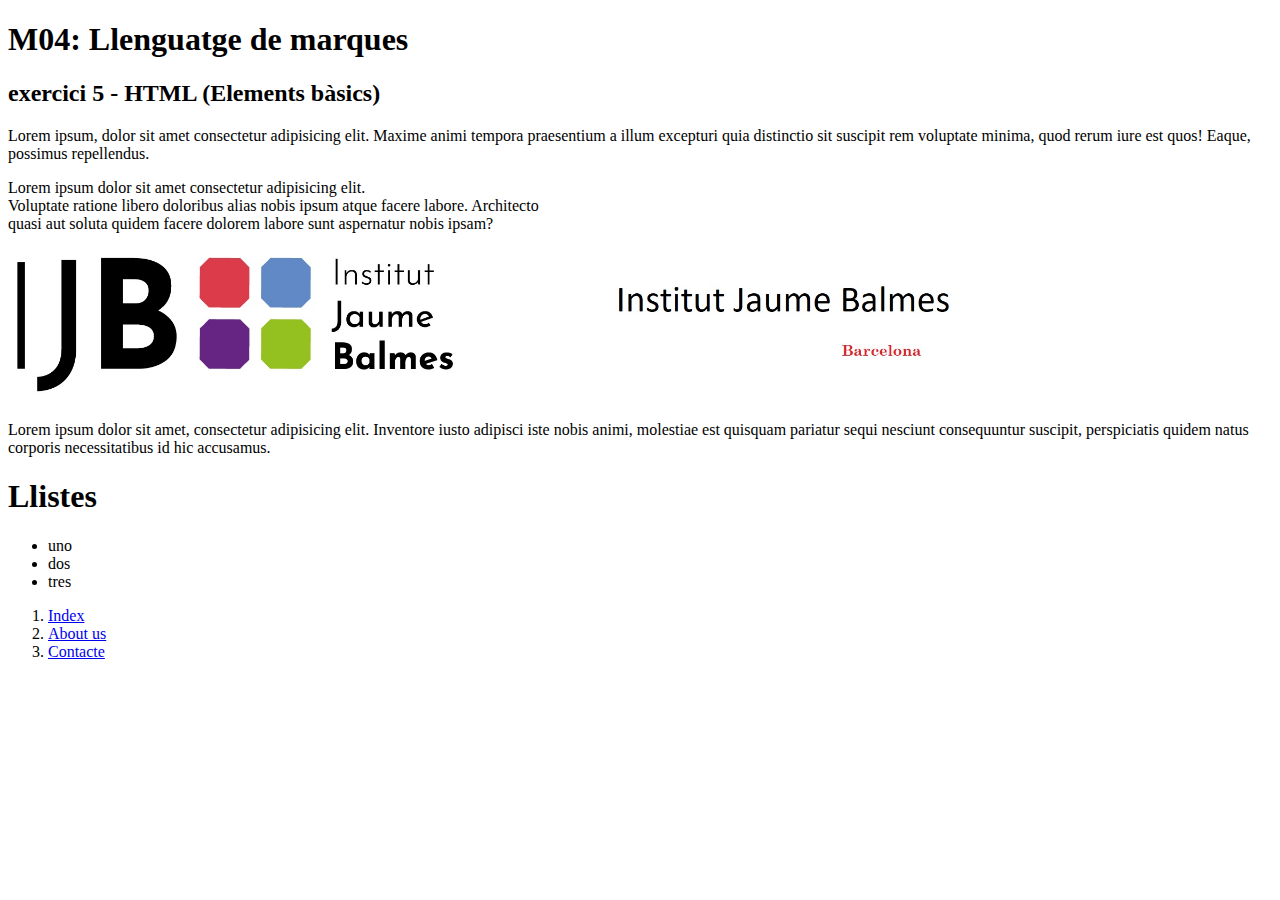
<file: practica4_A/index.html>
<!DOCTYPE html>
<html lang="en">
<head>
    <meta charset="UTF-8">
    <meta http-equiv="X-UA-Compatible" content="IE=edge">
    <meta name="viewport" content="width=device-width, initial-scale=1.0">
    <title>Titulo de la pagina</title>
</head>
<body>
    <h1>M04: Llenguatge de marques</h1>
    <h2>exercici 5 - HTML (Elements bàsics)</h2>
    <p>Lorem ipsum, dolor sit amet consectetur adipisicing elit. 
        Maxime animi tempora praesentium a illum excepturi quia distinctio sit suscipit rem voluptate minima, 
        quod rerum iure est quos! Eaque, possimus repellendus.</p>
    <p>Lorem ipsum dolor sit amet consectetur adipisicing elit. <br> 
        Voluptate ratione libero doloribus alias nobis ipsum atque facere labore. 
        Architecto <br> quasi aut soluta quidem facere dolorem labore sunt aspernatur nobis ipsam?</p>
        <img src="logo_jaume.jpg" width="950"  alt="logo">
        <p>Lorem ipsum dolor sit amet, consectetur adipisicing elit. Inventore iusto adipisci iste nobis animi, 
            molestiae est quisquam pariatur sequi nesciunt consequuntur suscipit, perspiciatis quidem natus 
            corporis necessitatibus id hic accusamus.</p>
            <h1>Llistes</h1>
            <ul>
                <li>uno</li>
                <li>dos</li>
                <li>tres</li>
            </ul>
            <ol>
                <li>
                    <a href="https://www.jaumebalmes.net/visita_virtual/index.htm">Index</a>
                </li>
                <li>
                    <a href="https://www.jaumebalmes.net/historia/">About us</a>
                </li>
                <li>
                    <a href="https://www.jaumebalmes.net/contacto-old/">Contacte</a>
                </li>
            </ol>
</body>
</html>
</file>
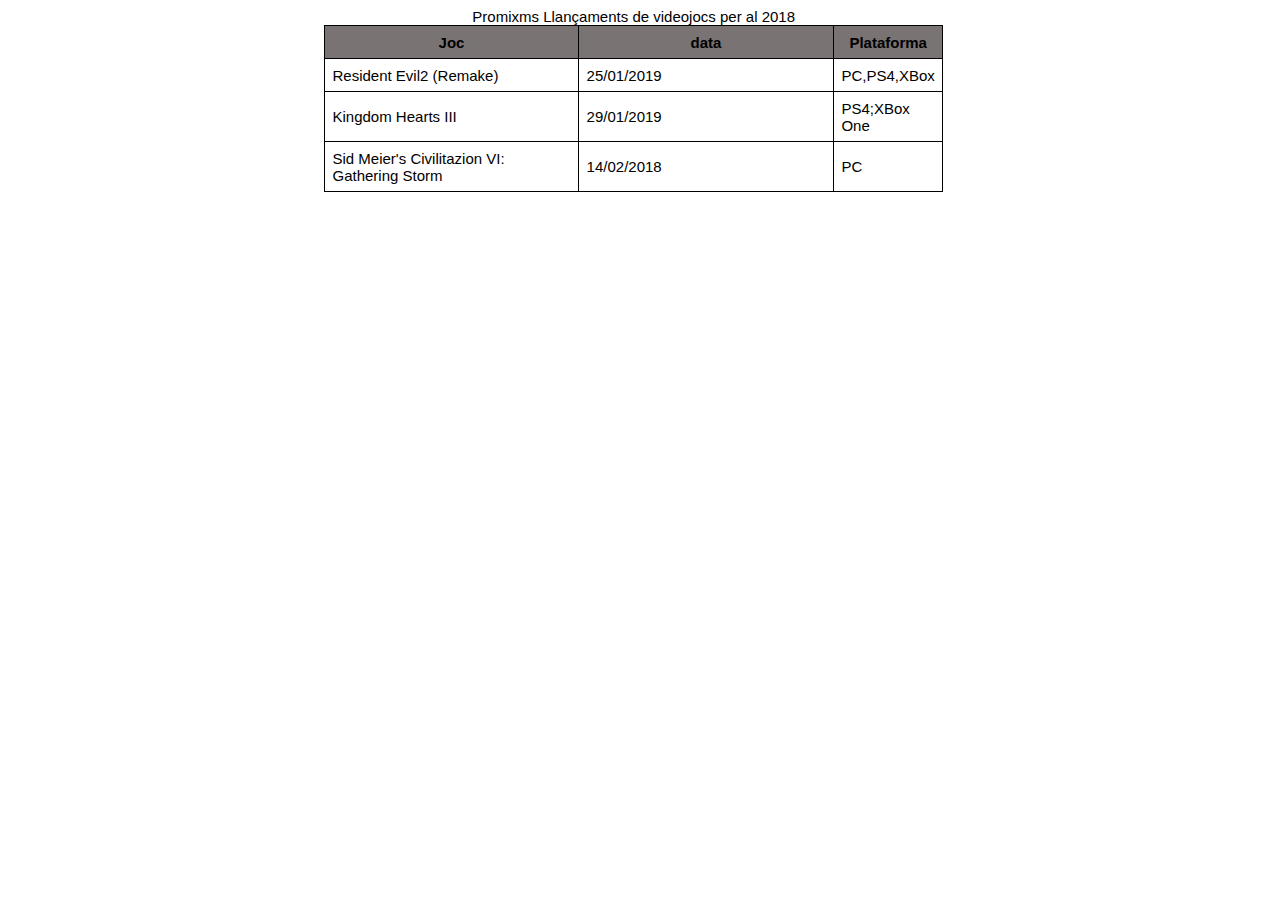
<file: practica5_A/index.html>
<!DOCTYPE html>
<html lang="en">
<head>
    <meta charset="UTF-8">
    <meta http-equiv="X-UA-Compatible" content="IE=edge">
    <meta name="viewport" content="width=device-width, initial-scale=1.0">
    <title>Activitat5</title>
    <link rel="stylesheet" href="style.css">
</head>
<body>
    
    <table>
        
        <caption>Promixms Llançaments de videojocs per al 2018</caption>
        <tr>
          <th>Joc</th>
          <th>data</th>
          <th>Plataforma</th>          
        </tr>
        <tr>
          <td>Resident Evil2 (Remake)</td>
          <td>25/01/2019</td>
          <td>PC,PS4,XBox</td>          
        </tr>
        <tr>
            <td>Kingdom Hearts III</td>
            <td>29/01/2019</td>
            <td>PS4;XBox One</td>          
          </tr>
          <tr>
            <td>Sid Meier's Civilitazion VI: Gathering Storm </td>
            <td>14/02/2018</td>
            <td>PC</td>          
          </tr>
      </table>
    
    
</body>
</html>
</file>
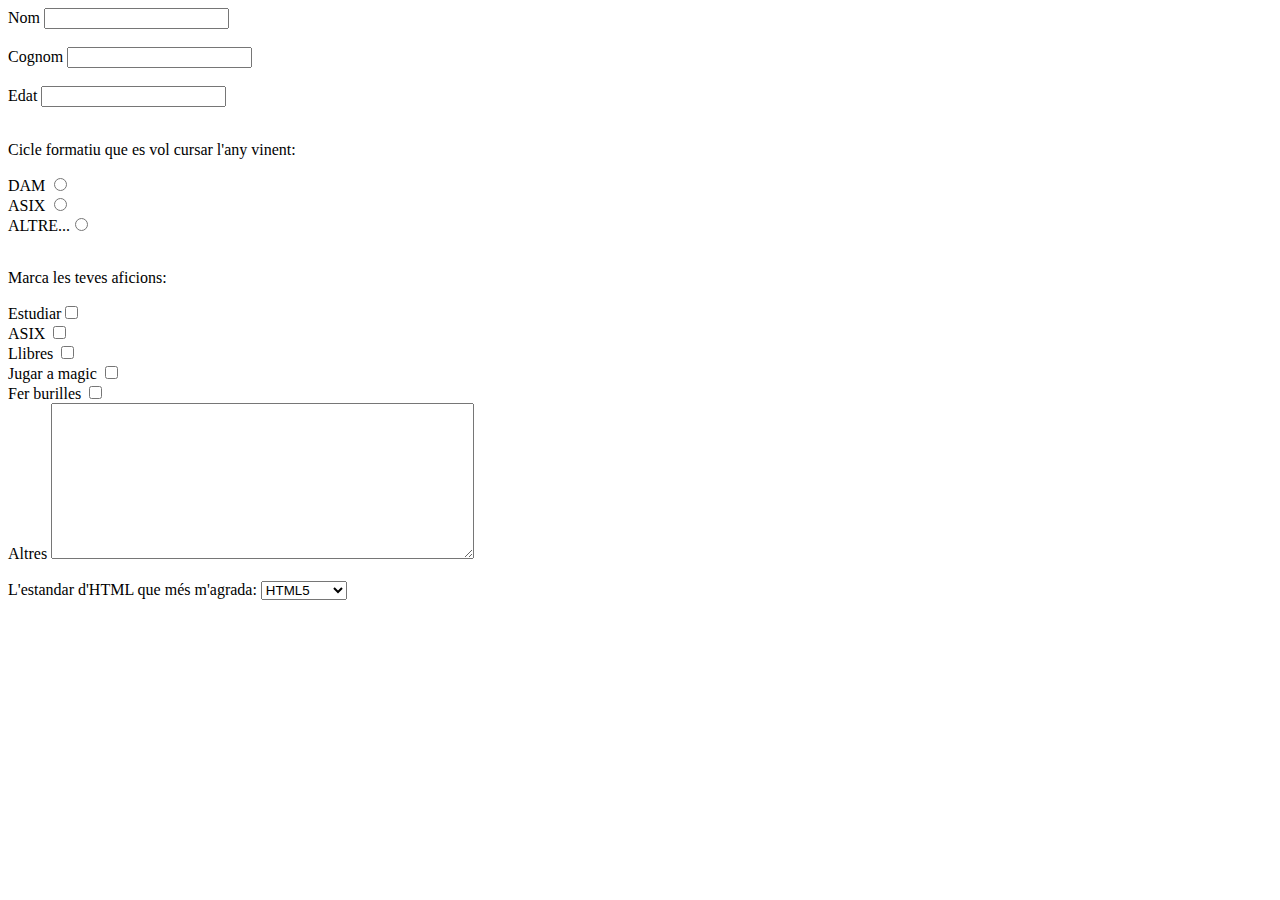
<file: practica6_A/index.html>
<!DOCTYPE html>
<html lang="en">
<head>
    <meta charset="UTF-8">
    <meta http-equiv="X-UA-Compatible" content="IE=edge">
    <meta name="viewport" content="width=device-width, initial-scale=1.0">
    <title>Formulari</title>
</head>
<body>
    <form>
    
    <label>Nom</label>
    <input type="Text" id="Nom" name="Nom"><br><br>
    <label>Cognom</label>
    <input type="text" id="surname" name="surname"><br><br>
    <label>Edat</label>
    <input type="number" id="Edat" name="Edat"> <br><br>

    <p>Cicle formatiu que es vol cursar l'any vinent:</p>

    
    <label for="dam">DAM <input type="radio"></label><br>
    <id="dam" name="fav_language" value="dam">
    <label for="asix">ASIX <input type="radio"></label><br>
    <id="altre" name="fav_language" value="altre">
    <label for="altre">ALTRE...<input type="radio"></label><br>
    <id="altre" name="fav_language" value="altre"></id><br>

    <p>Marca les teves aficions:</p>

    <label>Estudiar<input type="checkbox"></label><br>
    <label>ASIX <input type="checkbox"></label><br>
    <label>Llibres <input type="checkbox"></label><br>
    <label>Jugar a magic <input type="checkbox"></label><br>
    <label>Fer burilles <input type="checkbox"></label><br>
    <label>Altres</label>
    <textarea name="" id="altres" cols="50" rows="10"></textarea><br><br>

    <label for="estandars">L'estandar d'HTML que més m'agrada:</label>
    
    <select name="estandars" id="estandars">
    <option value="html5">HTML5</option><br>
    <option value="HTML 4.01">HTML4.01</option><br>
    <option value="html1.0">XHTML1.0</option><br>
    </select>


    
    </form>
</body>
</html>
</file>
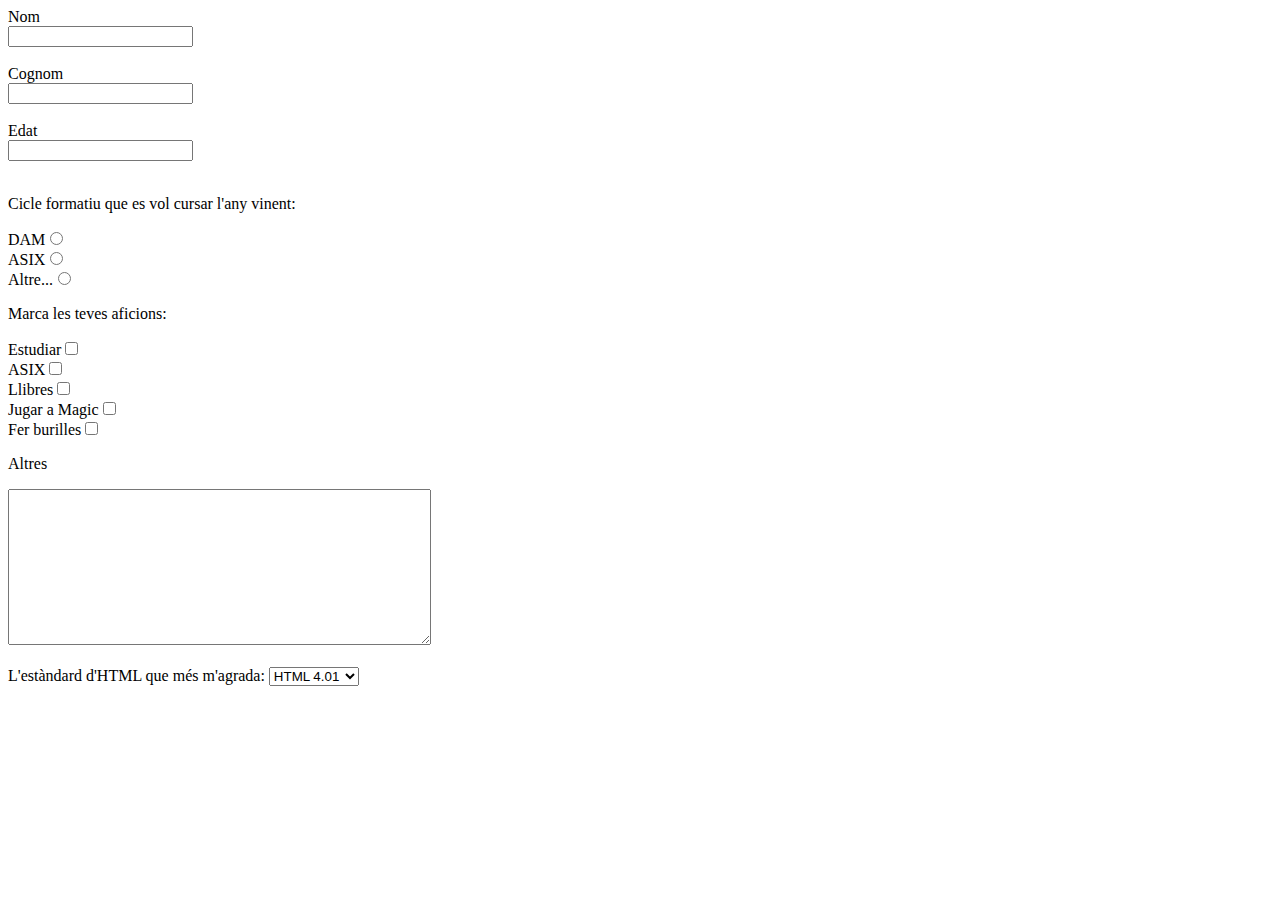
<file: Practica6_B/index.html>
<!DOCTYPE html>
<html lang="en">
<head>
    <meta charset="UTF-8">
    <meta http-equiv="X-UA-Compatible" content="IE=edge">
    <meta name="viewport" content="width=device-width, initial-scale=1.0">
    <title>FORM</title>
</head>
<body>
    <label>Nom</label><br>
    <input type="text" id="name" name="name"><br><br><!--Para poner el cuadrado de opción-->
    <label>Cognom</label><br>
    <input type="text" id="surname" name="surname"><br><br>
    <label>Edat</label><br>
    <input type="number" name="edat" id="edat"><br><br>
    <p>Cicle formatiu que es vol cursar l'any vinent:</p>
    <id="dam" name="cicle_formatiu" value="DAM">
    <label for="dam">DAM<input type="radio"></label><br><!--para poner el circulo de opción-->
    <id="asix" name="cicle_formatiu" value="ASIX">
    <label for="asix">ASIX<input type="radio"></label><br>
    <id="altre..." name="cicle_formatiu" value="Altre...">
    <label for="altre...">Altre...<input type="radio"></label><br>
    <p>Marca les teves aficions:</p>
    <label>Estudiar<input type="checkbox"></label><br><!--para poner el cuadado de opción-->
    <label>ASIX<input type="checkbox"></label><br>
    <label>Llibres<input type="checkbox"></label><br>
    <label>Jugar a Magic<input type="checkbox"></label><br>
    <label>Fer burilles<input type="checkbox"></label><br>
    <p>Altres</p>
    <textarea name="" id="" cols="50" rows="10"></textarea><br><br><!--para poner el cuadro de texto-->
    <label for="html">L'estàndard d'HTML que més m'agrada:</label>
    <select id="html" name="html"><!--para poder elegir opciones diferentes-->
    <option value="html 4.01">HTML 4.01</option>
    <option value="xhtml 1.0">XHTML 1.0</option>
    <option value="html5">HTML5</option>
    </select>
</body>
</html>
</file>
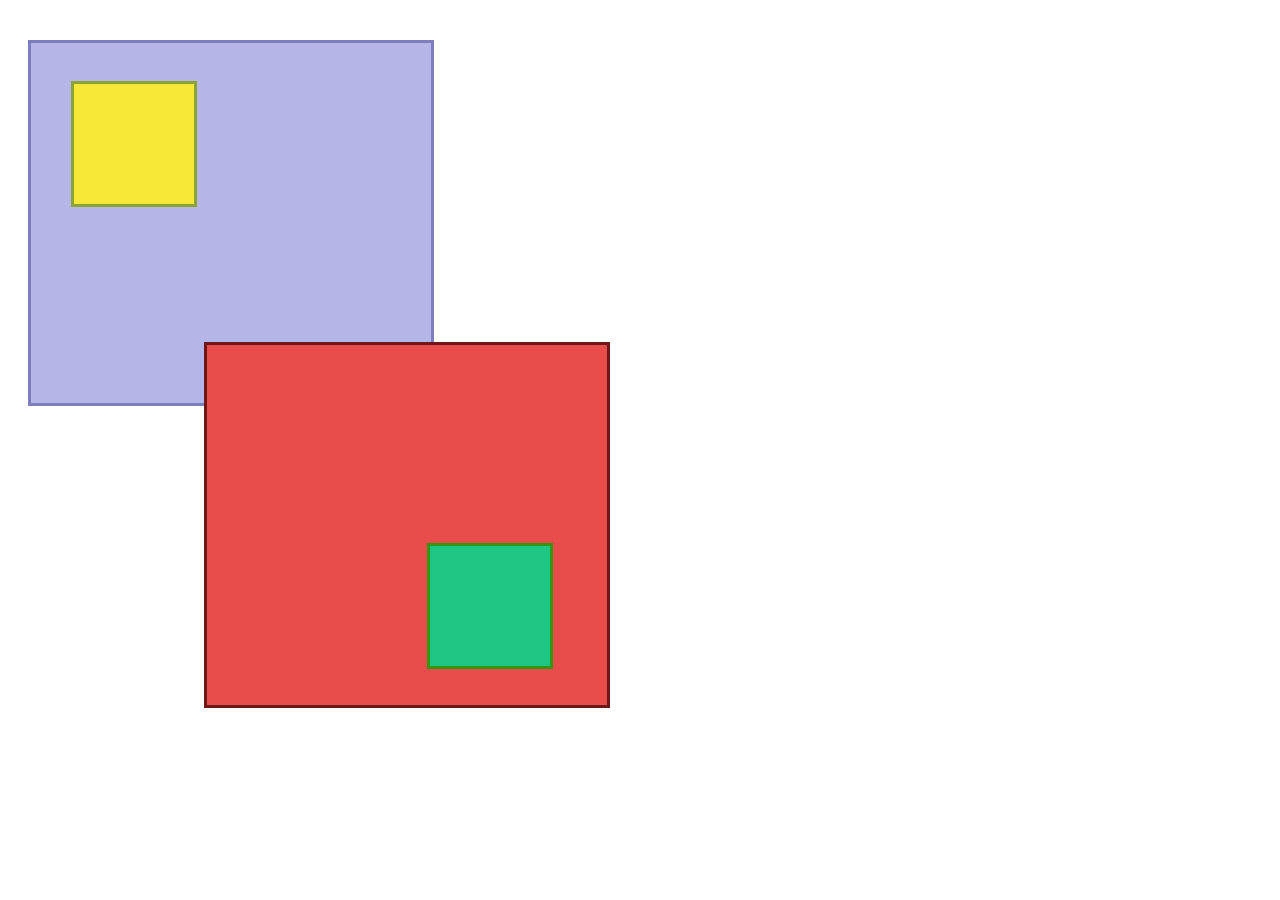
<file: practica7_A/index.html>
<!DOCTYPE html>
<html lang="en">
<head>
    <meta charset="UTF-8">
    <meta http-equiv="X-UA-Compatible" content="IE=edge">
    <meta name="viewport" content="width=device-width, initial-scale=1.0">
    <title>Document</title>
    <link rel="stylesheet" href="style.css">
</head>
<body>
    
        <div class="div_item1">
            <br>               
            <div class="div_item2">
                <br>
                <div class="div_item3">
                    <br>
                    <div class="div_item4"></div>
                </div>

            </div>
        </div>
        
        
    
    
</body>
</html>
</file>
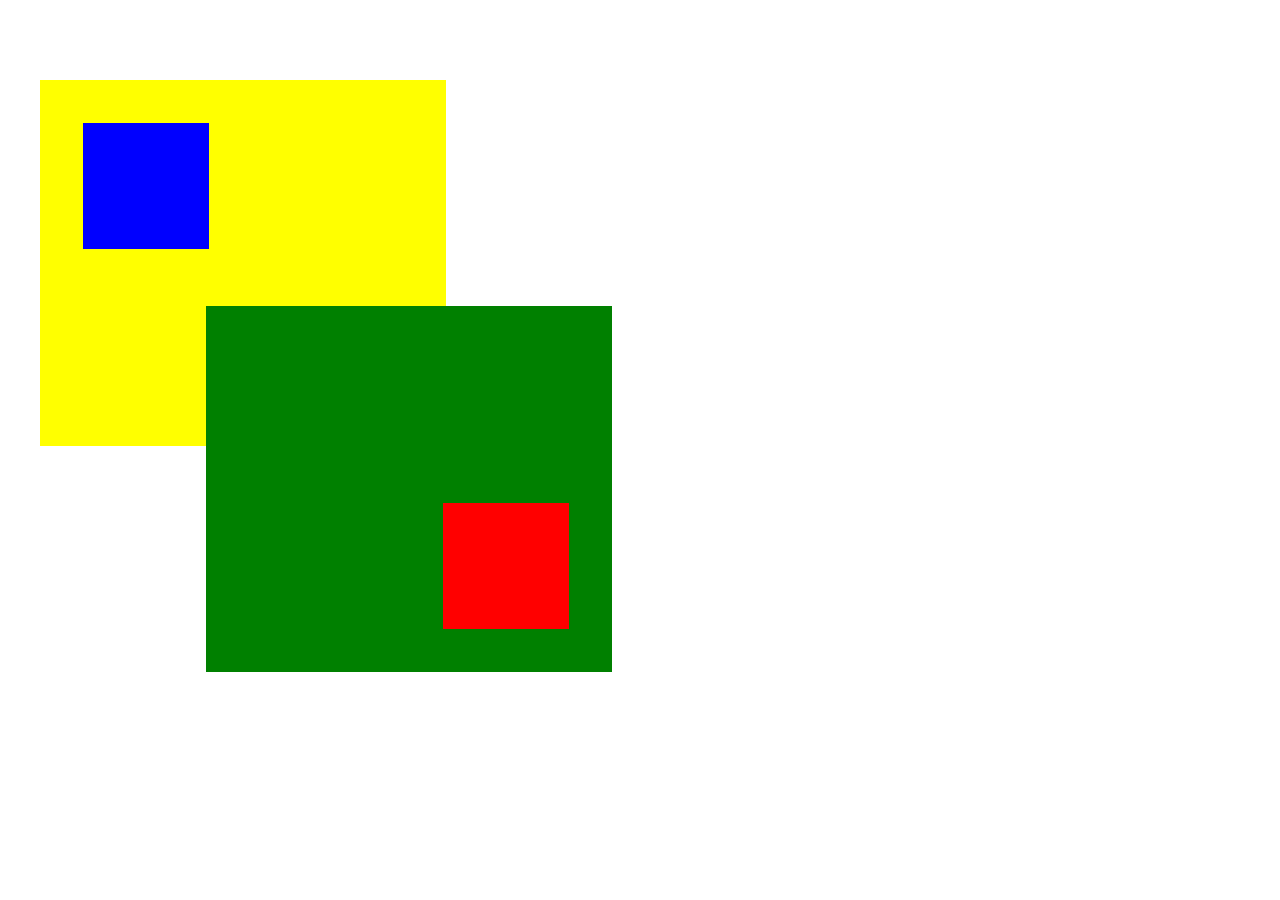
<file: Practica7_B/index.html>
<!DOCTYPE html>
<html lang="en">
<head>
    <meta charset="UTF-8">
    <meta http-equiv="X-UA-Compatible" content="IE=edge">
    <meta name="viewport" content="width=device-width, initial-scale=1.0">
    <title>Document</title>
    <link rel="stylesheet" href="style.css">
</head>
<body>
<div class="div_container">
<div class="div_item1">
<div class="div_item2">
<div class="div_item3">
<div class="div_item4">
</div>
    <br>
</div>
</body>
</html>
</file>
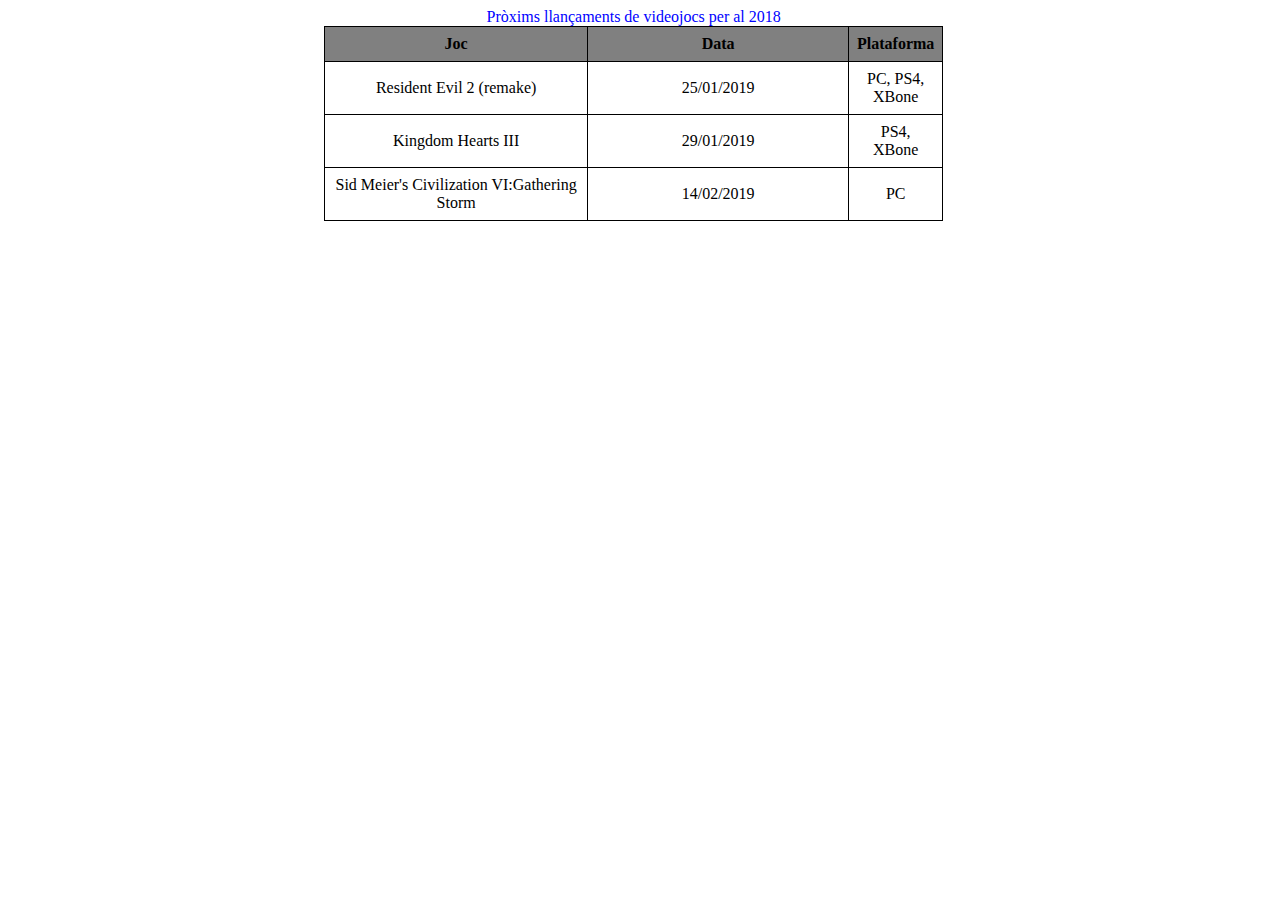
<file: Activitat5_B/Exercici2.html>
<!DOCTYPE html>
<html lang="en">
<head>
    <meta charset="UTF-8">
    <meta http-equiv="X-UA-Compatible" content="IE=edge">
    <meta name="viewport" content="width=device-width, initial-scale=1.0">
    <link rel="stylesheet" href="style.css">
</head>
<body>
    <table>
    <caption>Pròxims llançaments de videojocs per al 2018</caption>
        <tr>
        <th>Joc</th>
        <th>Data</th>
        <th>Plataforma</th>
        </tr>
        <td>Resident Evil 2 (remake)</td>
        <td>25/01/2019</td>
        <td>PC, PS4, XBone</td>
        <tr>
        <td>Kingdom Hearts III</td>
        <td>29/01/2019</td>
        <td>PS4, XBone</td>
    </tr>
    <tr>
        <td>Sid Meier's Civilization VI:Gathering Storm</td>
        <td>14/02/2019</td>
        <td>PC</td>
    </tr>
    </table>
</body>
</html>
</file>
<file: practica5_A/style.css>
table,td,th {
    padding: 0.5em;
    border: 1px solid black;
    border-collapse: collapse;
    position: static;
    margin-left: 25%;
    font-size: 15px;
    width: 49%;
    font-family: sans-serif;    
  }
  th{
    background: rgb(122, 115, 115);
  }
</file>
<file: practica7_A/style.css>
div_container{
    border: 3px solid green;
    display: flex;

    
    }

    .div_item1{
        background-color: rgb(181, 181, 232);
        border: 3px solid rgb(126, 126, 188);
        margin: 20px;
        padding: 120px;
        width: 160px;
        height: 120px;
        margin-top: 40px;  
        position: relative;   
        
    }
    .div_item2{
        background-color: rgb(247, 231, 54);
        border: 3px solid rgb(138, 163, 50);
        margin: -80px;
        padding: 40px;
        width: 40px;
        height: 40px;
        margin-top: -100px;
        position: absolute;
        
    }   
    .div_item3{
        background-color: rgb(234, 75, 75);
        border: 3px solid rgb(109, 24, 24);
        margin: 90px;
        padding: 120px;
        width: 160px;
        height: 120px;
        margin-top: 200px;
        position: absolute;
        
    }
    .div_item4{
        background-color: rgb(31, 197, 131);
        border: 3px solid rgb(48, 152, 16);
        margin: 100px;
        padding: 40px;
        width: 40px;
        height: 40px;
        margin-top: 60px;
        position: absolute;
        
    }
</file>
<file: Practica7_B/style.css>
div_container {
border: 3px solid white;
display: flex;
}

.div_item1{
background-color: yellow;
border: 3px solid yellow;
margin: 20px;
padding: 120px;
width: 160px;
height: 120px;
margin-top: 40px;
position: absolute;
top: 40px;
left: 20px;
}

.div_item2{
background-color: blue;
border: 3px solid blue;
margin: 20px;
padding: 40px;
width: 40px;
height: 40px;
margin-top: 20px;
position: absolute;
left: 20px;
top: 20px;
}

.div_item3{
    background-color: green;
    border: 3px solid green;
    margin: 20px;
    padding: 120px;
    width: 160px;
    height: 120px;
    margin-top: 140px;
    position: absolute;
    left: 100px; 
}

.div_item4{
    background-color: red;
    border: 3px solid red;
    margin: 20px;
    padding: 40px;
    width: 40px;
    height: 40px;
    margin-top: 20px;
    position: absolute;
    right: 20px;
    bottom: 20px;
}
</file>
<file: Activitat5_B/style.css>
caption {
    color: blue;
    text-align: center;
    }
table {
    text-align: center;
}
table,th, td {
padding: 0.5em;
border: 1px solid black;    
border-collapse: collapse;
width: 49%;
position: static;
margin-left: 25%;
}
th { 
    background-color: grey;
}
</file>
